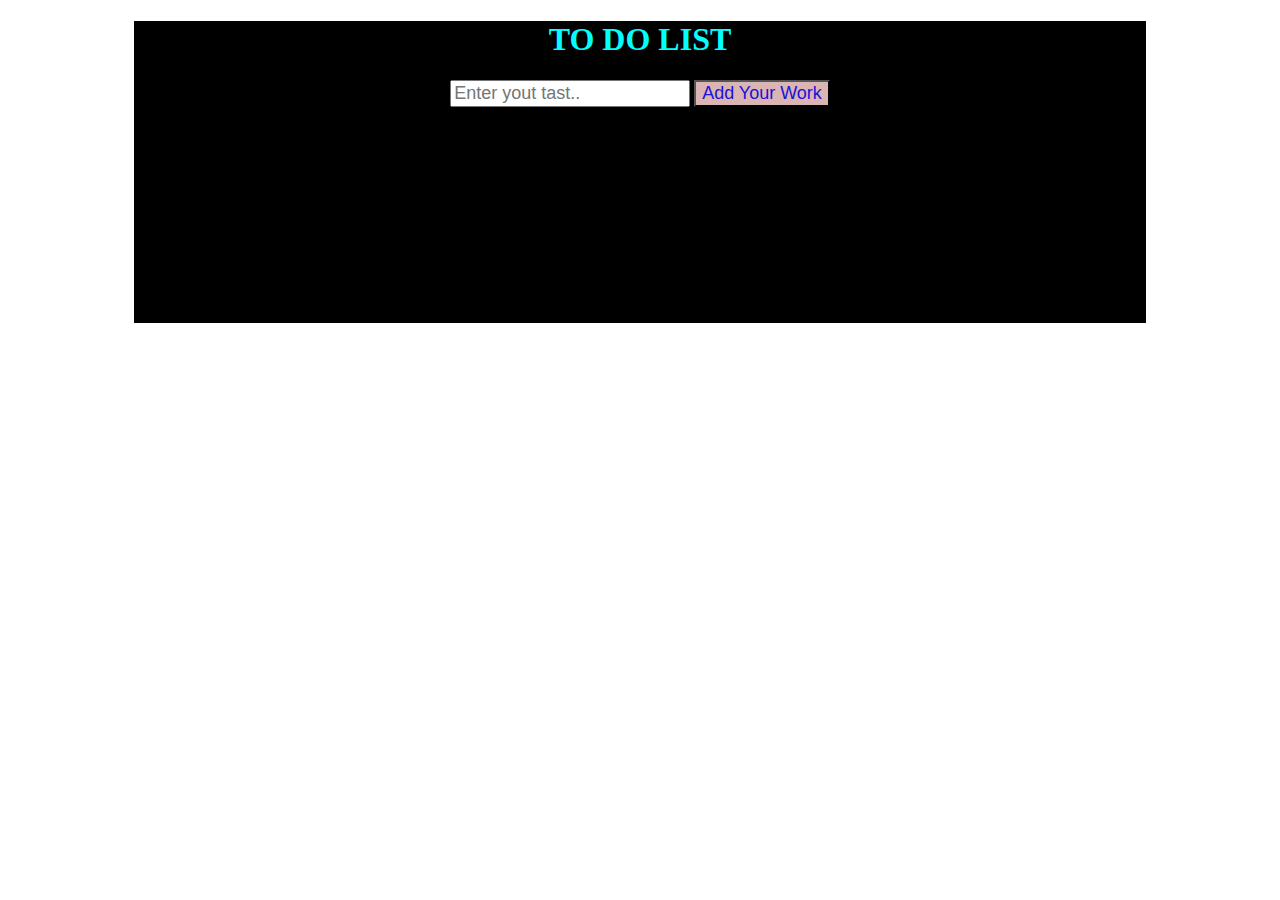
<file: index.html>
<!DOCTYPE html>
<html lang="en">
<head>
    <meta charset="UTF-8">
    <meta http-equiv="X-UA-Compatible" content="IE=edge">
    <meta name="viewport" content="width=device-width, initial-scale=1.0">
    <title>To Do List</title>
    <link rel="stylesheet" href="style.css">

</head>
<body>

    <div id="contain">

    <div>
        <h1>TO DO LIST</h1>
    </div>
    <div id="container">
        <input style="font-size: large;" type="text" id="input" placeholder="Enter yout tast..">
        <button id="btn">Add your work</button>
        <ul class="ul"> 
        </ul>
    </div>
    <script src="script.js"></script>

    </div>
</body>
</html>
</file>
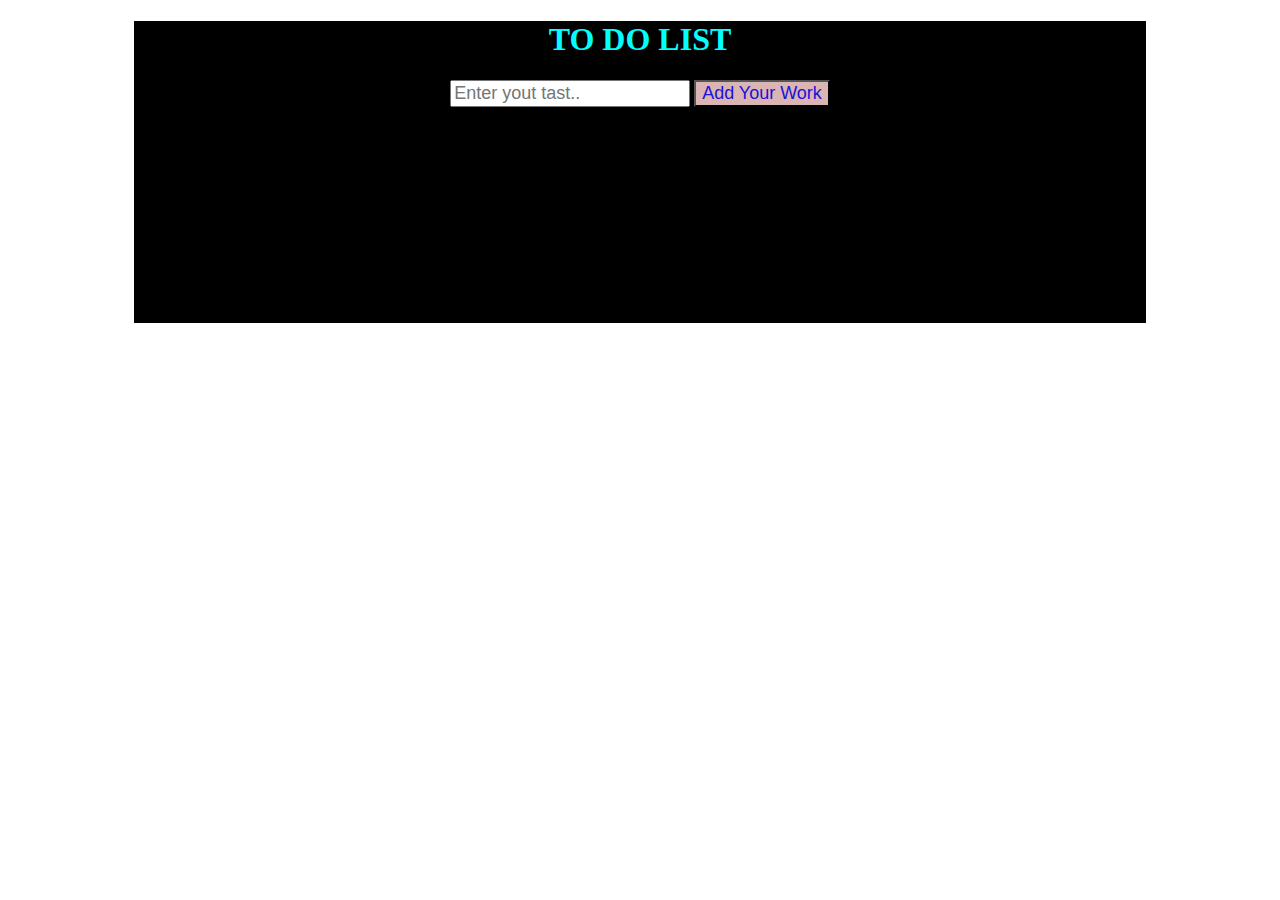
<file: to do list.html>
<!DOCTYPE html>
<html lang="en">
<head>
    <meta charset="UTF-8">
    <meta http-equiv="X-UA-Compatible" content="IE=edge">
    <meta name="viewport" content="width=device-width, initial-scale=1.0">
    <title>To Do List</title>
    <link rel="stylesheet" href="style.css">

</head>
<body>

    <div id="contain">

    <div>
        <h1>TO DO LIST</h1>
    </div>
    <div id="container">
        <input style="font-size: large;" type="text" id="input" placeholder="Enter yout tast..">
        <button id="btn">Add your work</button>
        <ul class="ul"> 
        </ul>
    </div>
    <script src="script.js"></script>

    </div>
</body>
</html>
</file>
<file: style.css>
#contain{
    text-align: center;
    background: #000;
    color: aqua;
    padding-bottom: 200px;
    margin-left: 10%;
    margin-right: 10%;
}
ul{
    list-style: none;
}
#btn{
    color: rgb(26, 19, 215);
    background: rgb(219, 180, 180);
    text-transform: capitalize;
   font-size: large;
}
</file>
